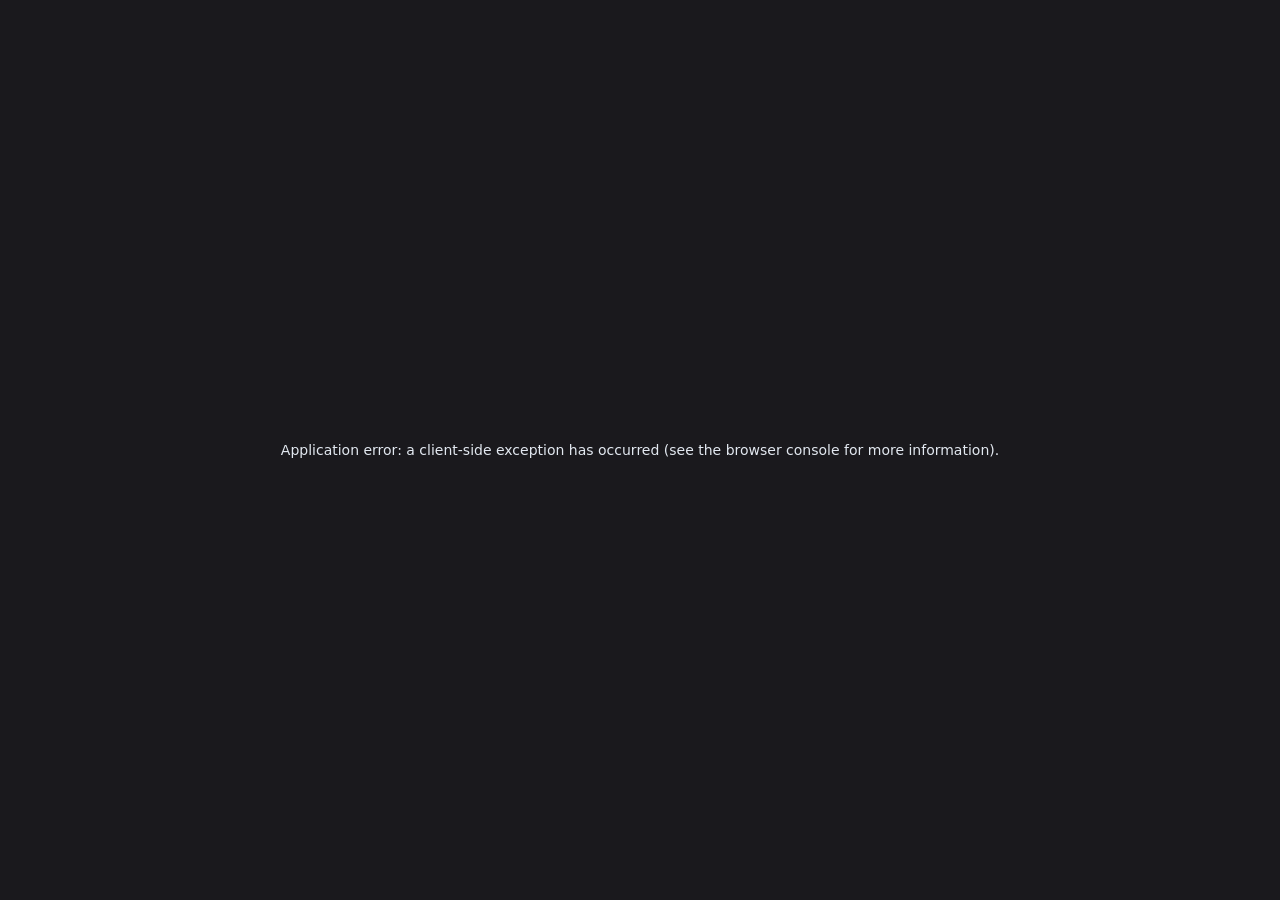
<file: index.html>
<!DOCTYPE html><html lang="en"><head><meta charSet="utf-8"/><meta name="viewport" content="width=device-width, initial-scale=1"/><link rel="preload" as="image" href="https://res.cloudinary.com/dvphhv2rg/image/upload/v1786279524/cash-book_vxku7f.png"/><link rel="preload" as="image" href="https://res.cloudinary.com/dvphhv2rg/image/upload/v1739002002/portfolio-media/e9ygcxdkrtunnt1lakxi.png"/><link rel="preload" as="image" href="https://res.cloudinary.com/dvphhv2rg/image/upload/v1767088388/Product_Review_cwmdxj.png"/><link rel="preload" as="image" href="https://res.cloudinary.com/dvphhv2rg/image/upload/v1761881621/Vue_3_Dashboard_Kit_suj3az.png"/><link rel="stylesheet" href="/_next/static/css/3afce55108327568.css" data-precedence="next"/><link rel="preload" as="script" fetchPriority="low" href="/_next/static/chunks/webpack-cca5264e5fbb43e5.js"/><script src="/_next/static/chunks/4bd1b696-d3c24e6e6ce413e6.js" async=""></script><script src="/_next/static/chunks/517-b20d99f8b03f4713.js" async=""></script><script src="/_next/static/chunks/main-app-730670efb87665b5.js" async=""></script><script src="/_next/static/chunks/app/layout-2d3ef6e073f55953.js" async=""></script><script src="/_next/static/chunks/c6a54c64-c11eb5536662c831.js" async=""></script><script src="/_next/static/chunks/584-76d55a60ef94f183.js" async=""></script><script src="/_next/static/chunks/260-5f1616a8c02c17ad.js" async=""></script><script src="/_next/static/chunks/app/page-8ba404581c484ce2.js" async=""></script><title>Aprizal Abyan | Portfolio</title><meta name="description" content="Explore my projects, skills, and professional experience in web development."/><meta name="author" content="Aprizal Abyan"/><meta name="keywords" content="Aprizal Abyan,Muhammad Aprizal Abyan,Portfolio,Web Developer,Frontend Developer"/><meta name="creator" content="Aprizal Abyan"/><meta name="publisher" content="Aprizal Abyan"/><link rel="canonical" href="https://aprizalabyan.github.io"/><meta name="google-site-verification" content="RTRz0-xaJt6OK6Rrb8OLOEPHAW-ijghDzXRJ0lzUVGY"/><meta property="og:title" content="Aprizal Abyan | Portfolio"/><meta property="og:description" content="Discover the work of Aprizal Abyan — Web Developer specializing in Vue/React and modern web technologies."/><meta property="og:url" content="https://aprizalabyan.github.io"/><meta property="og:site_name" content="Aprizal Abyan"/><meta property="og:locale" content="en_US"/><meta property="og:image" content="https://aprizalabyan.github.io/logo-icon.png"/><meta property="og:type" content="website"/><meta name="twitter:card" content="summary_large_image"/><meta name="twitter:creator" content="@aprzla_"/><meta name="twitter:title" content="Aprizal Abyan | Portfolio"/><meta name="twitter:description" content="Explore projects and experiences by Aprizal Abyan, Web Developer."/><meta name="twitter:image" content="https://aprizalabyan.github.io/logo-icon.png"/><link rel="icon" href="logo-icon.png"/><script src="/_next/static/chunks/polyfills-42372ed130431b0a.js" noModule=""></script></head><body class="__className_f367f3"><div class="hidden lg:block fixed inset-0 pointer-events-none transition duration-300 z-10" style="background:radial-gradient(600px at 0px 0px, rgba(89, 202, 238, 0.04), transparent 80%)"></div><div class="home-wrapper justify-items-center"><div class="lg:flex lg:gap-4 min-h-screen max-w-screen-xl mx-auto py-12 px-6 md:px-12 md:py-16 lg:py-0"><header class="left-section lg:flex lg:flex-col lg:justify-between lg:sticky lg:max-h-screen lg:top-0 lg:py-24 lg:w-1/2"><div><div><h1 class="text-3xl sm:text-5xl font-bold tracking-tight">Aprizal Abyan</h1><h2 class="text-base sm:text-xl font-medium mt-3">Frontend Engineer</h2><p class="text-sm sm:text-base text-secondary-text mt-4 w-3/5">Crafting beautiful and responsive web experiences.</p></div><div><nav class="nav-container hidden lg:block lg:mt-16 w-max"><ul><li><div class="group flex items-center py-3 cursor-pointer "><span class="nav-indicator bg-white h-px w-8 mr-4 group-hover:w-16 opacity-50 group-hover:opacity-100 transition-all"></span><span class="nav-text text-xs uppercase tracking-widest text-secondary-text group-hover:text-primary-text transition-all">About</span></div></li><li><div class="group flex items-center py-3 cursor-pointer "><span class="nav-indicator bg-white h-px w-8 mr-4 group-hover:w-16 opacity-50 group-hover:opacity-100 transition-all"></span><span class="nav-text text-xs uppercase tracking-widest text-secondary-text group-hover:text-primary-text transition-all">Experiences</span></div></li><li><div class="group flex items-center py-3 cursor-pointer "><span class="nav-indicator bg-white h-px w-8 mr-4 group-hover:w-16 opacity-50 group-hover:opacity-100 transition-all"></span><span class="nav-text text-xs uppercase tracking-widest text-secondary-text group-hover:text-primary-text transition-all">Projects</span></div></li></ul></nav></div></div><div><div class="h-96 -mx-6 mt-12 lg:mx-0 lg:mt-0"><div style="width:100%;height:100%;overflow:hidden"><canvas style="display:none"></canvas></div></div><div class="flex gap-5 mt-4"><a href="https://github.com/aprizalabyan" target="_blank" class="text-xl"><i class="pi pi-github"></i></a><a href="https://www.linkedin.com/in/muhammad-aprizal-abyan-598012268/" target="_blank" class="text-xl"><i class="pi pi-linkedin"></i></a><a href="https://www.instagram.com/aprzla_/" target="_blank" class="text-xl"><i class="pi pi-instagram"></i></a><a href="mailto:aprizalabyan@gmail.com" target="_blank" class="text-xl"><i class="pi pi-envelope"></i></a></div></div></header><main class="right-section flex flex-col pt-24 lg:w-1/2"><section id="about" class="flex flex-col gap-16 mb-16 sm:mb-28"><div class="text-sm sm:text-base text-secondary-text flex flex-col gap-4"><span class="lg:hidden">About</span><div>I am a Front-End Developer passionate about building intuitive, responsive, and high-performance web applications that deliver engaging user experiences. I enjoy turning ideas and designs into clean, functional interfaces while focusing on usability, performance, and maintainable code.<br/><br/>I mainly work with<!-- --> <span class="text-primary-text">Vue</span> and<!-- --> <span class="text-primary-text">React</span> to build modern web applications, working with APIs and creating responsive, data-driven interfaces. I enjoy exploring different tools and technologies to find practical solutions and continuously improve the way I build applications.<br/><br/>I am also exploring<!-- --> <span class="text-primary-text">Python</span> and<!-- --> <span class="text-primary-text">FastAPI</span> to broaden my development skills beyond the frontend. For me, building projects is not only about writing code, but also about continuously learning, experimenting, and finding better ways to solve problems.</div></div><div class="grid grid-cols-4"><div class="col-span-1 flex"><span class="text-sm sm:text-base text-secondary-text">Expertise</span></div><div class="col-span-3 flex flex-col gap-3 sm:w-3/4"><div class="flex flex-col gap-1"><span class="text-sm sm:text-base text-primary-text">Programming Language</span><div class="flex gap-2 flex-wrap my-1"><div class="flex items-center text-xs sm:text-sm text-secondary-text"><div class="bg-gradient-1 rounded-full px-3 py-1 p-chip p-component" aria-label="HTML, CSS" data-pc-name="chip" data-pc-section="root"><span class="p-chip-text text-xs text-accent-blue" data-pc-section="label">HTML, CSS</span></div></div><div class="flex items-center text-xs sm:text-sm text-secondary-text"><div class="bg-gradient-1 rounded-full px-3 py-1 p-chip p-component" aria-label="Javascript" data-pc-name="chip" data-pc-section="root"><span class="p-chip-text text-xs text-accent-blue" data-pc-section="label">Javascript</span></div></div><div class="flex items-center text-xs sm:text-sm text-secondary-text"><div class="bg-gradient-1 rounded-full px-3 py-1 p-chip p-component" aria-label="Typescript" data-pc-name="chip" data-pc-section="root"><span class="p-chip-text text-xs text-accent-blue" data-pc-section="label">Typescript</span></div></div><div class="flex items-center text-xs sm:text-sm text-secondary-text"><div class="bg-gradient-1 rounded-full px-3 py-1 p-chip p-component" aria-label="Python" data-pc-name="chip" data-pc-section="root"><span class="p-chip-text text-xs text-accent-blue" data-pc-section="label">Python</span></div></div></div></div><div class="flex flex-col gap-1"><span class="text-sm sm:text-base text-primary-text">Frontend</span><div class="flex gap-2 flex-wrap my-1"><div class="flex items-center text-xs sm:text-sm text-secondary-text"><div class="bg-gradient-1 rounded-full px-3 py-1 p-chip p-component" aria-label="Vue/Nuxt" data-pc-name="chip" data-pc-section="root"><span class="p-chip-text text-xs text-accent-blue" data-pc-section="label">Vue/Nuxt</span></div></div><div class="flex items-center text-xs sm:text-sm text-secondary-text"><div class="bg-gradient-1 rounded-full px-3 py-1 p-chip p-component" aria-label="React/Next" data-pc-name="chip" data-pc-section="root"><span class="p-chip-text text-xs text-accent-blue" data-pc-section="label">React/Next</span></div></div><div class="flex items-center text-xs sm:text-sm text-secondary-text"><div class="bg-gradient-1 rounded-full px-3 py-1 p-chip p-component" aria-label="Material UI" data-pc-name="chip" data-pc-section="root"><span class="p-chip-text text-xs text-accent-blue" data-pc-section="label">Material UI</span></div></div><div class="flex items-center text-xs sm:text-sm text-secondary-text"><div class="bg-gradient-1 rounded-full px-3 py-1 p-chip p-component" aria-label="Ant Design" data-pc-name="chip" data-pc-section="root"><span class="p-chip-text text-xs text-accent-blue" data-pc-section="label">Ant Design</span></div></div><div class="flex items-center text-xs sm:text-sm text-secondary-text"><div class="bg-gradient-1 rounded-full px-3 py-1 p-chip p-component" aria-label="Tailwind" data-pc-name="chip" data-pc-section="root"><span class="p-chip-text text-xs text-accent-blue" data-pc-section="label">Tailwind</span></div></div><div class="flex items-center text-xs sm:text-sm text-secondary-text"><div class="bg-gradient-1 rounded-full px-3 py-1 p-chip p-component" aria-label="Tanstack" data-pc-name="chip" data-pc-section="root"><span class="p-chip-text text-xs text-accent-blue" data-pc-section="label">Tanstack</span></div></div><div class="flex items-center text-xs sm:text-sm text-secondary-text"><div class="bg-gradient-1 rounded-full px-3 py-1 p-chip p-component" aria-label="Vuetify" data-pc-name="chip" data-pc-section="root"><span class="p-chip-text text-xs text-accent-blue" data-pc-section="label">Vuetify</span></div></div></div></div><div class="flex flex-col gap-1"><span class="text-sm sm:text-base text-primary-text">Backend</span><div class="flex gap-2 flex-wrap my-1"><div class="flex items-center text-xs sm:text-sm text-secondary-text"><div class="bg-gradient-1 rounded-full px-3 py-1 p-chip p-component" aria-label="Express" data-pc-name="chip" data-pc-section="root"><span class="p-chip-text text-xs text-accent-blue" data-pc-section="label">Express</span></div></div><div class="flex items-center text-xs sm:text-sm text-secondary-text"><div class="bg-gradient-1 rounded-full px-3 py-1 p-chip p-component" aria-label="FastAPI" data-pc-name="chip" data-pc-section="root"><span class="p-chip-text text-xs text-accent-blue" data-pc-section="label">FastAPI</span></div></div><div class="flex items-center text-xs sm:text-sm text-secondary-text"><div class="bg-gradient-1 rounded-full px-3 py-1 p-chip p-component" aria-label="MongoDB" data-pc-name="chip" data-pc-section="root"><span class="p-chip-text text-xs text-accent-blue" data-pc-section="label">MongoDB</span></div></div><div class="flex items-center text-xs sm:text-sm text-secondary-text"><div class="bg-gradient-1 rounded-full px-3 py-1 p-chip p-component" aria-label="Postgresql" data-pc-name="chip" data-pc-section="root"><span class="p-chip-text text-xs text-accent-blue" data-pc-section="label">Postgresql</span></div></div><div class="flex items-center text-xs sm:text-sm text-secondary-text"><div class="bg-gradient-1 rounded-full px-3 py-1 p-chip p-component" aria-label="Docker" data-pc-name="chip" data-pc-section="root"><span class="p-chip-text text-xs text-accent-blue" data-pc-section="label">Docker</span></div></div></div></div><div class="flex flex-col gap-1"><span class="text-sm sm:text-base text-primary-text">Others</span><div class="flex gap-2 flex-wrap my-1"><div class="flex items-center text-xs sm:text-sm text-secondary-text"><div class="bg-gradient-1 rounded-full px-3 py-1 p-chip p-component" aria-label="Spline 3D" data-pc-name="chip" data-pc-section="root"><span class="p-chip-text text-xs text-accent-blue" data-pc-section="label">Spline 3D</span></div></div><div class="flex items-center text-xs sm:text-sm text-secondary-text"><div class="bg-gradient-1 rounded-full px-3 py-1 p-chip p-component" aria-label="MapboxGL" data-pc-name="chip" data-pc-section="root"><span class="p-chip-text text-xs text-accent-blue" data-pc-section="label">MapboxGL</span></div></div><div class="flex items-center text-xs sm:text-sm text-secondary-text"><div class="bg-gradient-1 rounded-full px-3 py-1 p-chip p-component" aria-label="Echart" data-pc-name="chip" data-pc-section="root"><span class="p-chip-text text-xs text-accent-blue" data-pc-section="label">Echart</span></div></div><div class="flex items-center text-xs sm:text-sm text-secondary-text"><div class="bg-gradient-1 rounded-full px-3 py-1 p-chip p-component" aria-label="Recharts" data-pc-name="chip" data-pc-section="root"><span class="p-chip-text text-xs text-accent-blue" data-pc-section="label">Recharts</span></div></div></div></div></div></div></section><section id="experiences" class="flex flex-col gap-8 lg:gap-10 mb-16 sm:mb-28"><span class="text-sm sm:text-base text-secondary-text">Experiences</span><div class="grid grid-cols-4"><div class="col-span-1 flex"><span class="text-xs mt-0.5 sm:mt-0 sm:text-base text-secondary-text">2026 - Present</span></div><div class="col-span-3 flex flex-col gap-3"><span class="text-sm sm:text-base text-primary-text">Front End Developer<!-- --> · <!-- -->NTI</span><span class="text-xs sm:text-sm text-secondary-text">Develop and maintain modern web applications using React and TypeScript, focusing on responsive interfaces, reusable components, and efficient data management. Collaborate with Backend teams to integrate APIs and build reliable data-driven features, including dashboards, data visualization, form validation, and secure authentication with Azure MSAL.</span><div class="flex flex-wrap gap-2"><div class="bg-gradient-1 rounded-full px-3 py-1 p-chip p-component" aria-label="HTML &amp; CSS" data-pc-name="chip" data-pc-section="root"><span class="p-chip-text text-xs text-accent-blue" data-pc-section="label">HTML &amp; CSS</span></div><div class="bg-gradient-1 rounded-full px-3 py-1 p-chip p-component" aria-label="Typescript" data-pc-name="chip" data-pc-section="root"><span class="p-chip-text text-xs text-accent-blue" data-pc-section="label">Typescript</span></div><div class="bg-gradient-1 rounded-full px-3 py-1 p-chip p-component" aria-label="React" data-pc-name="chip" data-pc-section="root"><span class="p-chip-text text-xs text-accent-blue" data-pc-section="label">React</span></div><div class="bg-gradient-1 rounded-full px-3 py-1 p-chip p-component" aria-label="Tanstack Query" data-pc-name="chip" data-pc-section="root"><span class="p-chip-text text-xs text-accent-blue" data-pc-section="label">Tanstack Query</span></div><div class="bg-gradient-1 rounded-full px-3 py-1 p-chip p-component" aria-label="Tailwind CSS" data-pc-name="chip" data-pc-section="root"><span class="p-chip-text text-xs text-accent-blue" data-pc-section="label">Tailwind CSS</span></div><div class="bg-gradient-1 rounded-full px-3 py-1 p-chip p-component" aria-label="Recharts" data-pc-name="chip" data-pc-section="root"><span class="p-chip-text text-xs text-accent-blue" data-pc-section="label">Recharts</span></div><div class="bg-gradient-1 rounded-full px-3 py-1 p-chip p-component" aria-label="Zod" data-pc-name="chip" data-pc-section="root"><span class="p-chip-text text-xs text-accent-blue" data-pc-section="label">Zod</span></div><div class="bg-gradient-1 rounded-full px-3 py-1 p-chip p-component" aria-label="Azure MSAL" data-pc-name="chip" data-pc-section="root"><span class="p-chip-text text-xs text-accent-blue" data-pc-section="label">Azure MSAL</span></div></div></div></div><div class="grid grid-cols-4"><div class="col-span-1 flex"><span class="text-xs mt-0.5 sm:mt-0 sm:text-base text-secondary-text">2023 - 2026</span></div><div class="col-span-3 flex flex-col gap-3"><span class="text-sm sm:text-base text-primary-text">Front End Developer<!-- --> · <!-- -->eBdesk Teknologi</span><span class="text-xs sm:text-sm text-secondary-text">Developed and maintained web applications using Vue.js and Nuxt, building responsive and interactive interfaces tailored to different user needs. Worked closely with Backend teams to integrate APIs and transform data into intuitive user experiences, including map-based features and data visualizations using Mapbox GL JS and ECharts.</span><div class="flex flex-wrap gap-2"><div class="bg-gradient-1 rounded-full px-3 py-1 p-chip p-component" aria-label="HTML &amp; CSS" data-pc-name="chip" data-pc-section="root"><span class="p-chip-text text-xs text-accent-blue" data-pc-section="label">HTML &amp; CSS</span></div><div class="bg-gradient-1 rounded-full px-3 py-1 p-chip p-component" aria-label="Javascript" data-pc-name="chip" data-pc-section="root"><span class="p-chip-text text-xs text-accent-blue" data-pc-section="label">Javascript</span></div><div class="bg-gradient-1 rounded-full px-3 py-1 p-chip p-component" aria-label="Typescript" data-pc-name="chip" data-pc-section="root"><span class="p-chip-text text-xs text-accent-blue" data-pc-section="label">Typescript</span></div><div class="bg-gradient-1 rounded-full px-3 py-1 p-chip p-component" aria-label="Vue" data-pc-name="chip" data-pc-section="root"><span class="p-chip-text text-xs text-accent-blue" data-pc-section="label">Vue</span></div><div class="bg-gradient-1 rounded-full px-3 py-1 p-chip p-component" aria-label="Nuxt" data-pc-name="chip" data-pc-section="root"><span class="p-chip-text text-xs text-accent-blue" data-pc-section="label">Nuxt</span></div><div class="bg-gradient-1 rounded-full px-3 py-1 p-chip p-component" aria-label="Vuetify" data-pc-name="chip" data-pc-section="root"><span class="p-chip-text text-xs text-accent-blue" data-pc-section="label">Vuetify</span></div><div class="bg-gradient-1 rounded-full px-3 py-1 p-chip p-component" aria-label="MapboxGL JS" data-pc-name="chip" data-pc-section="root"><span class="p-chip-text text-xs text-accent-blue" data-pc-section="label">MapboxGL JS</span></div><div class="bg-gradient-1 rounded-full px-3 py-1 p-chip p-component" aria-label="Echart" data-pc-name="chip" data-pc-section="root"><span class="p-chip-text text-xs text-accent-blue" data-pc-section="label">Echart</span></div></div></div></div><div class="grid grid-cols-4"><div class="col-span-1 flex"><span class="text-xs mt-0.5 sm:mt-0 sm:text-base text-secondary-text">2021 - 2023</span></div><div class="col-span-3 flex flex-col gap-3"><span class="text-sm sm:text-base text-primary-text">Content Creator<!-- --> · <!-- -->Zuna Group Indonesia</span><span class="text-xs sm:text-sm text-secondary-text">Created visual concepts and multimedia content for jewelry products, from planning and photography to video production and post-production. Focused on presenting products through engaging visuals that aligned with the brand&#x27;s style and marketing needs.</span><div class="flex flex-wrap gap-2"><div class="bg-gradient-1 rounded-full px-3 py-1 p-chip p-component" aria-label="Adobe Photoshop" data-pc-name="chip" data-pc-section="root"><span class="p-chip-text text-xs text-accent-blue" data-pc-section="label">Adobe Photoshop</span></div><div class="bg-gradient-1 rounded-full px-3 py-1 p-chip p-component" aria-label="Adobe Premiere" data-pc-name="chip" data-pc-section="root"><span class="p-chip-text text-xs text-accent-blue" data-pc-section="label">Adobe Premiere</span></div></div></div></div><div class="grid grid-cols-4"><div class="col-span-1 flex"><span class="text-xs mt-0.5 sm:mt-0 sm:text-base text-secondary-text">2019</span></div><div class="col-span-3 flex flex-col gap-3"><span class="text-sm sm:text-base text-primary-text">IT Helpdesk<!-- --> · <!-- -->Kejaksaan Tinggi Yogyakarta</span><span class="text-xs sm:text-sm text-secondary-text">Provided technical support for hardware and software issues, helping end users troubleshoot and resolve day-to-day technical problems. Assisted the internal IT team in maintaining the organization&#x27;s internal website and supporting IT operations during an internship program.</span><div class="flex flex-wrap gap-2"><div class="bg-gradient-1 rounded-full px-3 py-1 p-chip p-component" aria-label="IT Support" data-pc-name="chip" data-pc-section="root"><span class="p-chip-text text-xs text-accent-blue" data-pc-section="label">IT Support</span></div><div class="bg-gradient-1 rounded-full px-3 py-1 p-chip p-component" aria-label="Internship" data-pc-name="chip" data-pc-section="root"><span class="p-chip-text text-xs text-accent-blue" data-pc-section="label">Internship</span></div></div></div></div><a href="/resume.pdf" target="_blank" class="flex items-end text-sm sm:text-base cursor-pointer text-primary-text hover:text-accent-blue w-fit group"><span>View Full Resume<i class="pi pi-arrow-up-right ml-1 mb-0.5 text-xs transition-transform group-hover:translate-x-1 group-hover:-translate-y-1"></i></span></a></section><section id="projects" class="flex flex-col gap-6 mb-16 sm:mb-28"><span class="text-sm sm:text-base text-secondary-text">Projects</span><div class="flex flex-col gap-12 sm:gap-4"><div class="grid sm:grid-cols-4 gap-4 sm:gap-0 sm:p-4 lg:hover:bg-hover rounded-md transition-all"><div class="sm:col-span-3 flex flex-col gap-3 sm:order-2"><span class="text-sm sm:text-base text-primary-text">Cash Book</span><span class="text-xs sm:text-sm text-secondary-text">Personal finance dashboard for tracking income, expenses, transactions, and financial goals. Built with Next.js and Material UI, with a FastAPI backend and Google Sheets for data storage.</span><div class="flex flex-wrap gap-2"><div class="bg-gradient-1 rounded-full px-3 py-1 p-chip p-component" aria-label="Next.js" data-pc-name="chip" data-pc-section="root"><span class="p-chip-text text-xs text-accent-blue" data-pc-section="label">Next.js</span></div><div class="bg-gradient-1 rounded-full px-3 py-1 p-chip p-component" aria-label="Material UI" data-pc-name="chip" data-pc-section="root"><span class="p-chip-text text-xs text-accent-blue" data-pc-section="label">Material UI</span></div><div class="bg-gradient-1 rounded-full px-3 py-1 p-chip p-component" aria-label="ECharts" data-pc-name="chip" data-pc-section="root"><span class="p-chip-text text-xs text-accent-blue" data-pc-section="label">ECharts</span></div><div class="bg-gradient-1 rounded-full px-3 py-1 p-chip p-component" aria-label="Python" data-pc-name="chip" data-pc-section="root"><span class="p-chip-text text-xs text-accent-blue" data-pc-section="label">Python</span></div><div class="bg-gradient-1 rounded-full px-3 py-1 p-chip p-component" aria-label="FastAPI" data-pc-name="chip" data-pc-section="root"><span class="p-chip-text text-xs text-accent-blue" data-pc-section="label">FastAPI</span></div><div class="bg-gradient-1 rounded-full px-3 py-1 p-chip p-component" aria-label="Google Sheets" data-pc-name="chip" data-pc-section="root"><span class="p-chip-text text-xs text-accent-blue" data-pc-section="label">Google Sheets</span></div></div></div><div class="sm:col-span-1 flex pr-4 sm:order-1"><img src="https://res.cloudinary.com/dvphhv2rg/image/upload/v1786279524/cash-book_vxku7f.png" alt="img" class="w-[160px] sm:w-full h-[100px] object-cover rounded-md"/></div></div><div class="grid sm:grid-cols-4 gap-4 sm:gap-0 sm:p-4 lg:hover:bg-hover rounded-md transition-all"><div class="sm:col-span-3 flex flex-col gap-3 sm:order-2"><a href="https://v2-aprizalabyan.vercel.app/" target="_blank" class="text-sm sm:text-base text-primary-text hover:text-accent-blue cursor-pointer w-fit group">Personal Website V2<i class="pi pi-arrow-up-right text-xs ml-1 mb-0.5 transition-transform group-hover:translate-x-1 group-hover:-translate-y-1"></i></a><span class="text-xs sm:text-sm text-secondary-text">My personal website, build with Next and interactive 3D using Spline.</span><div class="flex flex-wrap gap-2"><div class="bg-gradient-1 rounded-full px-3 py-1 p-chip p-component" aria-label="Next" data-pc-name="chip" data-pc-section="root"><span class="p-chip-text text-xs text-accent-blue" data-pc-section="label">Next</span></div><div class="bg-gradient-1 rounded-full px-3 py-1 p-chip p-component" aria-label="Spline" data-pc-name="chip" data-pc-section="root"><span class="p-chip-text text-xs text-accent-blue" data-pc-section="label">Spline</span></div><div class="bg-gradient-1 rounded-full px-3 py-1 p-chip p-component" aria-label="Typescript" data-pc-name="chip" data-pc-section="root"><span class="p-chip-text text-xs text-accent-blue" data-pc-section="label">Typescript</span></div><div class="bg-gradient-1 rounded-full px-3 py-1 p-chip p-component" aria-label="Tailwind CSS" data-pc-name="chip" data-pc-section="root"><span class="p-chip-text text-xs text-accent-blue" data-pc-section="label">Tailwind CSS</span></div><div class="bg-gradient-1 rounded-full px-3 py-1 p-chip p-component" aria-label="Vercel" data-pc-name="chip" data-pc-section="root"><span class="p-chip-text text-xs text-accent-blue" data-pc-section="label">Vercel</span></div></div></div><div class="sm:col-span-1 flex pr-4 sm:order-1"><img src="https://res.cloudinary.com/dvphhv2rg/image/upload/v1739002002/portfolio-media/e9ygcxdkrtunnt1lakxi.png" alt="img" class="w-[160px] sm:w-full h-[100px] object-cover rounded-md"/></div></div><div class="grid sm:grid-cols-4 gap-4 sm:gap-0 sm:p-4 lg:hover:bg-hover rounded-md transition-all"><div class="sm:col-span-3 flex flex-col gap-3 sm:order-2"><a href="https://product-review-web.vercel.app/" target="_blank" class="text-sm sm:text-base text-primary-text hover:text-accent-blue cursor-pointer w-fit group">Product Review App<i class="pi pi-arrow-up-right text-xs ml-1 mb-0.5 transition-transform group-hover:translate-x-1 group-hover:-translate-y-1"></i></a><span class="text-xs sm:text-sm text-secondary-text">REST API for product reviews, built with FastAPI, MongoDB, and JWT authentication. Users can login and manage products with review functionality.</span><div class="flex flex-wrap gap-2"><div class="bg-gradient-1 rounded-full px-3 py-1 p-chip p-component" aria-label="React" data-pc-name="chip" data-pc-section="root"><span class="p-chip-text text-xs text-accent-blue" data-pc-section="label">React</span></div><div class="bg-gradient-1 rounded-full px-3 py-1 p-chip p-component" aria-label="FastAPI" data-pc-name="chip" data-pc-section="root"><span class="p-chip-text text-xs text-accent-blue" data-pc-section="label">FastAPI</span></div><div class="bg-gradient-1 rounded-full px-3 py-1 p-chip p-component" aria-label="MongoDB" data-pc-name="chip" data-pc-section="root"><span class="p-chip-text text-xs text-accent-blue" data-pc-section="label">MongoDB</span></div><div class="bg-gradient-1 rounded-full px-3 py-1 p-chip p-component" aria-label="Python" data-pc-name="chip" data-pc-section="root"><span class="p-chip-text text-xs text-accent-blue" data-pc-section="label">Python</span></div><div class="bg-gradient-1 rounded-full px-3 py-1 p-chip p-component" aria-label="Javascript" data-pc-name="chip" data-pc-section="root"><span class="p-chip-text text-xs text-accent-blue" data-pc-section="label">Javascript</span></div></div></div><div class="sm:col-span-1 flex pr-4 sm:order-1"><img src="https://res.cloudinary.com/dvphhv2rg/image/upload/v1767088388/Product_Review_cwmdxj.png" alt="img" class="w-[160px] sm:w-full h-[100px] object-cover rounded-md"/></div></div><div class="grid sm:grid-cols-4 gap-4 sm:gap-0 sm:p-4 lg:hover:bg-hover rounded-md transition-all"><div class="sm:col-span-3 flex flex-col gap-3 sm:order-2"><a href="https://dashboard-starter-kit-vue-3.vercel.app/" target="_blank" class="text-sm sm:text-base text-primary-text hover:text-accent-blue cursor-pointer w-fit group">Dashboard Starter Kit - Vue 3<i class="pi pi-arrow-up-right text-xs ml-1 mb-0.5 transition-transform group-hover:translate-x-1 group-hover:-translate-y-1"></i></a><span class="text-xs sm:text-sm text-secondary-text">A starter / base project for building modern dashboards using Vue 3 + TypeScript + Vuetify 3.</span><div class="flex flex-wrap gap-2"><div class="bg-gradient-1 rounded-full px-3 py-1 p-chip p-component" aria-label="Vue" data-pc-name="chip" data-pc-section="root"><span class="p-chip-text text-xs text-accent-blue" data-pc-section="label">Vue</span></div><div class="bg-gradient-1 rounded-full px-3 py-1 p-chip p-component" aria-label="Typescript" data-pc-name="chip" data-pc-section="root"><span class="p-chip-text text-xs text-accent-blue" data-pc-section="label">Typescript</span></div><div class="bg-gradient-1 rounded-full px-3 py-1 p-chip p-component" aria-label="Vuetify" data-pc-name="chip" data-pc-section="root"><span class="p-chip-text text-xs text-accent-blue" data-pc-section="label">Vuetify</span></div><div class="bg-gradient-1 rounded-full px-3 py-1 p-chip p-component" aria-label="Echart" data-pc-name="chip" data-pc-section="root"><span class="p-chip-text text-xs text-accent-blue" data-pc-section="label">Echart</span></div><div class="bg-gradient-1 rounded-full px-3 py-1 p-chip p-component" aria-label="MapboxGL JS" data-pc-name="chip" data-pc-section="root"><span class="p-chip-text text-xs text-accent-blue" data-pc-section="label">MapboxGL JS</span></div><div class="bg-gradient-1 rounded-full px-3 py-1 p-chip p-component" aria-label="Pinia" data-pc-name="chip" data-pc-section="root"><span class="p-chip-text text-xs text-accent-blue" data-pc-section="label">Pinia</span></div></div></div><div class="sm:col-span-1 flex pr-4 sm:order-1"><img src="https://res.cloudinary.com/dvphhv2rg/image/upload/v1761881621/Vue_3_Dashboard_Kit_suj3az.png" alt="img" class="w-[160px] sm:w-full h-[100px] object-cover rounded-md"/></div></div></div><div class="flex items-center gap-2 text-sm sm:text-base cursor-pointer text-primary-text w-fit group transition"><span class="border-b border-transparent hover:border-accent-blue">View All Project</span><i class="text-xs pi pi-arrow-right group-hover:translate-x-1 transition-transform"></i></div></section><section id="footer" class="footer flex flex-col gap-8 mb-16 sm:mb-24 sm:w-3/4"><span>Interactive 3D designed with<!-- --> <a href="https://spline.design">Spline</a>. Built with<!-- --> <a href="https://nextjs.org">Next.js</a> and<!-- --> <a href="https://tailwindcss.com">Tailwind CSS</a>, UI component with <a href="https://primereact.org">PrimeReact</a>, and deployed with <a href="https://pages.github.com">Github Pages</a>. All text uses <a href="https://rsms.me/inter/">Inter</a> fontface.</span></section></main></div></div><script src="/_next/static/chunks/webpack-cca5264e5fbb43e5.js" async=""></script><script>(self.__next_f=self.__next_f||[]).push([0])</script><script>self.__next_f.push([1,"1:\"$Sreact.fragment\"\n2:I[9359,[\"177\",\"static/chunks/app/layout-2d3ef6e073f55953.js\"],\"default\"]\n3:I[5244,[],\"\"]\n4:I[3866,[],\"\"]\n5:I[7033,[],\"ClientPageRoot\"]\n6:I[5229,[\"631\",\"static/chunks/c6a54c64-c11eb5536662c831.js\",\"584\",\"static/chunks/584-76d55a60ef94f183.js\",\"260\",\"static/chunks/260-5f1616a8c02c17ad.js\",\"974\",\"static/chunks/app/page-8ba404581c484ce2.js\"],\"default\"]\n9:I[6213,[],\"OutletBoundary\"]\nb:I[6213,[],\"MetadataBoundary\"]\nd:I[6213,[],\"ViewportBoundary\"]\nf:I[4835,[],\"\"]\n:HL[\"/_next/static/css/3afce55108327568.css\",\"style\"]\n"])</script><script>self.__next_f.push([1,"0:{\"P\":null,\"b\":\"BBdglP3ozBP8ZT9pJUOAA\",\"p\":\"\",\"c\":[\"\",\"\"],\"i\":false,\"f\":[[[\"\",{\"children\":[\"__PAGE__\",{}]},\"$undefined\",\"$undefined\",true],[\"\",[\"$\",\"$1\",\"c\",{\"children\":[[[\"$\",\"link\",\"0\",{\"rel\":\"stylesheet\",\"href\":\"/_next/static/css/3afce55108327568.css\",\"precedence\":\"next\",\"crossOrigin\":\"$undefined\",\"nonce\":\"$undefined\"}]],[\"$\",\"html\",null,{\"lang\":\"en\",\"children\":[\"$\",\"body\",null,{\"className\":\"__className_f367f3\",\"children\":[[\"$\",\"$L2\",null,{}],[\"$\",\"$L3\",null,{\"parallelRouterKey\":\"children\",\"segmentPath\":[\"children\"],\"error\":\"$undefined\",\"errorStyles\":\"$undefined\",\"errorScripts\":\"$undefined\",\"template\":[\"$\",\"$L4\",null,{}],\"templateStyles\":\"$undefined\",\"templateScripts\":\"$undefined\",\"notFound\":[[],[[\"$\",\"title\",null,{\"children\":\"404: This page could not be found.\"}],[\"$\",\"div\",null,{\"style\":{\"fontFamily\":\"system-ui,\\\"Segoe UI\\\",Roboto,Helvetica,Arial,sans-serif,\\\"Apple Color Emoji\\\",\\\"Segoe UI Emoji\\\"\",\"height\":\"100vh\",\"textAlign\":\"center\",\"display\":\"flex\",\"flexDirection\":\"column\",\"alignItems\":\"center\",\"justifyContent\":\"center\"},\"children\":[\"$\",\"div\",null,{\"children\":[[\"$\",\"style\",null,{\"dangerouslySetInnerHTML\":{\"__html\":\"body{color:#000;background:#fff;margin:0}.next-error-h1{border-right:1px solid rgba(0,0,0,.3)}@media (prefers-color-scheme:dark){body{color:#fff;background:#000}.next-error-h1{border-right:1px solid rgba(255,255,255,.3)}}\"}}],[\"$\",\"h1\",null,{\"className\":\"next-error-h1\",\"style\":{\"display\":\"inline-block\",\"margin\":\"0 20px 0 0\",\"padding\":\"0 23px 0 0\",\"fontSize\":24,\"fontWeight\":500,\"verticalAlign\":\"top\",\"lineHeight\":\"49px\"},\"children\":404}],[\"$\",\"div\",null,{\"style\":{\"display\":\"inline-block\"},\"children\":[\"$\",\"h2\",null,{\"style\":{\"fontSize\":14,\"fontWeight\":400,\"lineHeight\":\"49px\",\"margin\":0},\"children\":\"This page could not be found.\"}]}]]}]}]]],\"forbidden\":\"$undefined\",\"unauthorized\":\"$undefined\"}]]}]}]]}],{\"children\":[\"__PAGE__\",[\"$\",\"$1\",\"c\",{\"children\":[[\"$\",\"$L5\",null,{\"Component\":\"$6\",\"searchParams\":{},\"params\":{},\"promises\":[\"$@7\",\"$@8\"]}],null,[\"$\",\"$L9\",null,{\"children\":\"$La\"}]]}],{},null,false]},null,false],[\"$\",\"$1\",\"h\",{\"children\":[null,[\"$\",\"$1\",\"EXjGPlypjHLbo6G3IpSbR\",{\"children\":[[\"$\",\"$Lb\",null,{\"children\":\"$Lc\"}],[\"$\",\"$Ld\",null,{\"children\":\"$Le\"}],null]}]]}],false]],\"m\":\"$undefined\",\"G\":[\"$f\",\"$undefined\"],\"s\":false,\"S\":true}\n"])</script><script>self.__next_f.push([1,"7:{}\n8:{}\n"])</script><script>self.__next_f.push([1,"e:[[\"$\",\"meta\",\"0\",{\"name\":\"viewport\",\"content\":\"width=device-width, initial-scale=1\"}]]\nc:[[\"$\",\"meta\",\"0\",{\"charSet\":\"utf-8\"}],[\"$\",\"title\",\"1\",{\"children\":\"Aprizal Abyan | Portfolio\"}],[\"$\",\"meta\",\"2\",{\"name\":\"description\",\"content\":\"Explore my projects, skills, and professional experience in web development.\"}],[\"$\",\"meta\",\"3\",{\"name\":\"author\",\"content\":\"Aprizal Abyan\"}],[\"$\",\"meta\",\"4\",{\"name\":\"keywords\",\"content\":\"Aprizal Abyan,Muhammad Aprizal Abyan,Portfolio,Web Developer,Frontend Developer\"}],[\"$\",\"meta\",\"5\",{\"name\":\"creator\",\"content\":\"Aprizal Abyan\"}],[\"$\",\"meta\",\"6\",{\"name\":\"publisher\",\"content\":\"Aprizal Abyan\"}],[\"$\",\"link\",\"7\",{\"rel\":\"canonical\",\"href\":\"https://aprizalabyan.github.io\"}],[\"$\",\"meta\",\"8\",{\"name\":\"google-site-verification\",\"content\":\"RTRz0-xaJt6OK6Rrb8OLOEPHAW-ijghDzXRJ0lzUVGY\"}],[\"$\",\"meta\",\"9\",{\"property\":\"og:title\",\"content\":\"Aprizal Abyan | Portfolio\"}],[\"$\",\"meta\",\"10\",{\"property\":\"og:description\",\"content\":\"Discover the work of Aprizal Abyan — Web Developer specializing in Vue/React and modern web technologies.\"}],[\"$\",\"meta\",\"11\",{\"property\":\"og:url\",\"content\":\"https://aprizalabyan.github.io\"}],[\"$\",\"meta\",\"12\",{\"property\":\"og:site_name\",\"content\":\"Aprizal Abyan\"}],[\"$\",\"meta\",\"13\",{\"property\":\"og:locale\",\"content\":\"en_US\"}],[\"$\",\"meta\",\"14\",{\"property\":\"og:image\",\"content\":\"https://aprizalabyan.github.io/logo-icon.png\"}],[\"$\",\"meta\",\"15\",{\"property\":\"og:type\",\"content\":\"website\"}],[\"$\",\"meta\",\"16\",{\"name\":\"twitter:card\",\"content\":\"summary_large_image\"}],[\"$\",\"meta\",\"17\",{\"name\":\"twitter:creator\",\"content\":\"@aprzla_\"}],[\"$\",\"meta\",\"18\",{\"name\":\"twitter:title\",\"content\":\"Aprizal Abyan | Portfolio\"}],[\"$\",\"meta\",\"19\",{\"name\":\"twitter:description\",\"content\":\"Explore projects and experiences by Aprizal Abyan, Web Developer.\"}],[\"$\",\"meta\",\"20\",{\"name\":\"twitter:image\",\"content\":\"https://aprizalabyan.github.io/logo-icon.png\"}],[\"$\",\"link\",\"21\",{\"rel\":\"icon\",\"href\":\"logo-icon.png\"}]]\n"])</script><script>self.__next_f.push([1,"a:null\n"])</script></body></html>
</file>
<file: _next/static/css/3afce55108327568.css>
@font-face{font-family:Inter;font-style:normal;font-weight:100 900;font-display:swap;src:url(/_next/static/media/ba9851c3c22cd980-s.woff2) format("woff2");unicode-range:u+0460-052f,u+1c80-1c8a,u+20b4,u+2de0-2dff,u+a640-a69f,u+fe2e-fe2f}@font-face{font-family:Inter;font-style:normal;font-weight:100 900;font-display:swap;src:url(/_next/static/media/21350d82a1f187e9-s.woff2) format("woff2");unicode-range:u+0301,u+0400-045f,u+0490-0491,u+04b0-04b1,u+2116}@font-face{font-family:Inter;font-style:normal;font-weight:100 900;font-display:swap;src:url(/_next/static/media/c5fe6dc8356a8c31-s.woff2) format("woff2");unicode-range:u+1f??}@font-face{font-family:Inter;font-style:normal;font-weight:100 900;font-display:swap;src:url(/_next/static/media/19cfc7226ec3afaa-s.woff2) format("woff2");unicode-range:u+0370-0377,u+037a-037f,u+0384-038a,u+038c,u+038e-03a1,u+03a3-03ff}@font-face{font-family:Inter;font-style:normal;font-weight:100 900;font-display:swap;src:url(/_next/static/media/df0a9ae256c0569c-s.woff2) format("woff2");unicode-range:u+0102-0103,u+0110-0111,u+0128-0129,u+0168-0169,u+01a0-01a1,u+01af-01b0,u+0300-0301,u+0303-0304,u+0308-0309,u+0323,u+0329,u+1ea0-1ef9,u+20ab}@font-face{font-family:Inter;font-style:normal;font-weight:100 900;font-display:swap;src:url(/_next/static/media/8e9860b6e62d6359-s.woff2) format("woff2");unicode-range:u+0100-02ba,u+02bd-02c5,u+02c7-02cc,u+02ce-02d7,u+02dd-02ff,u+0304,u+0308,u+0329,u+1d00-1dbf,u+1e00-1e9f,u+1ef2-1eff,u+2020,u+20a0-20ab,u+20ad-20c0,u+2113,u+2c60-2c7f,u+a720-a7ff}@font-face{font-family:Inter;font-style:normal;font-weight:100 900;font-display:swap;src:url(/_next/static/media/e4af272ccee01ff0-s.p.woff2) format("woff2");unicode-range:u+00??,u+0131,u+0152-0153,u+02bb-02bc,u+02c6,u+02da,u+02dc,u+0304,u+0308,u+0329,u+2000-206f,u+20ac,u+2122,u+2191,u+2193,u+2212,u+2215,u+feff,u+fffd}@font-face{font-family:Inter Fallback;src:local("Arial");ascent-override:90.44%;descent-override:22.52%;line-gap-override:0.00%;size-adjust:107.12%}.__className_f367f3{font-family:Inter,Inter Fallback;font-style:normal}@font-face{font-family:primeicons;font-display:block;src:url(/_next/static/media/primeicons.8ca441e1.eot);src:url(/_next/static/media/primeicons.8ca441e1.eot?#iefix) format("embedded-opentype"),url(/_next/static/media/primeicons.e1a53edb.woff2) format("woff2"),url(/_next/static/media/primeicons.7f772274.woff) format("woff"),url(/_next/static/media/primeicons.310a7310.ttf) format("truetype"),url(/_next/static/media/primeicons.19e14e48.svg?#primeicons) format("svg");font-weight:400;font-style:normal}.pi{font-family:primeicons;speak:none;font-style:normal;font-weight:400;font-variant:normal;text-transform:none;line-height:1;display:inline-block;-webkit-font-smoothing:antialiased;-moz-osx-font-smoothing:grayscale}.pi:before{--webkit-backface-visibility:hidden;backface-visibility:hidden}.pi-fw{width:1.28571429em;text-align:center}.pi-spin{-webkit-animation:fa-spin 2s linear infinite;animation:fa-spin 2s linear infinite}@media (prefers-reduced-motion:reduce){.pi-spin{-webkit-animation-delay:-1ms;animation-delay:-1ms;-webkit-animation-duration:1ms;animation-duration:1ms;-webkit-animation-iteration-count:1;animation-iteration-count:1;-webkit-transition-delay:0s;transition-delay:0s;-webkit-transition-duration:0s;transition-duration:0s}}@-webkit-keyframes fa-spin{0%{-webkit-transform:rotate(0deg);transform:rotate(0deg)}to{-webkit-transform:rotate(359deg);transform:rotate(359deg)}}@keyframes fa-spin{0%{-webkit-transform:rotate(0deg);transform:rotate(0deg)}to{-webkit-transform:rotate(359deg);transform:rotate(359deg)}}.pi-folder-plus:before{content:"\ea05"}.pi-receipt:before{content:"\ea06"}.pi-asterisk:before{content:"\ea07"}.pi-face-smile:before{content:"\ea08"}.pi-pinterest:before{content:"\ea09"}.pi-expand:before{content:"\ea0a"}.pi-pen-to-square:before{content:"\ea0b"}.pi-wave-pulse:before{content:"\ea0c"}.pi-turkish-lira:before{content:"\ea0d"}.pi-spinner-dotted:before{content:"\ea0e"}.pi-crown:before{content:"\ea0f"}.pi-pause-circle:before{content:"\ea10"}.pi-warehouse:before{content:"\ea11"}.pi-objects-column:before{content:"\ea12"}.pi-clipboard:before{content:"\ea13"}.pi-play-circle:before{content:"\ea14"}.pi-venus:before{content:"\ea15"}.pi-cart-minus:before{content:"\ea16"}.pi-file-plus:before{content:"\ea17"}.pi-microchip:before{content:"\ea18"}.pi-twitch:before{content:"\ea19"}.pi-building-columns:before{content:"\ea1a"}.pi-file-check:before{content:"\ea1b"}.pi-microchip-ai:before{content:"\ea1c"}.pi-trophy:before{content:"\ea1d"}.pi-barcode:before{content:"\ea1e"}.pi-file-arrow-up:before{content:"\ea1f"}.pi-mars:before{content:"\ea20"}.pi-tiktok:before{content:"\ea21"}.pi-arrow-up-right-and-arrow-down-left-from-center:before{content:"\ea22"}.pi-ethereum:before{content:"\ea23"}.pi-list-check:before{content:"\ea24"}.pi-thumbtack:before{content:"\ea25"}.pi-arrow-down-left-and-arrow-up-right-to-center:before{content:"\ea26"}.pi-equals:before{content:"\ea27"}.pi-lightbulb:before{content:"\ea28"}.pi-star-half:before{content:"\ea29"}.pi-address-book:before{content:"\ea2a"}.pi-chart-scatter:before{content:"\ea2b"}.pi-indian-rupee:before{content:"\ea2c"}.pi-star-half-fill:before{content:"\ea2d"}.pi-cart-arrow-down:before{content:"\ea2e"}.pi-calendar-clock:before{content:"\ea2f"}.pi-sort-up-fill:before{content:"\ea30"}.pi-sparkles:before{content:"\ea31"}.pi-bullseye:before{content:"\ea32"}.pi-sort-down-fill:before{content:"\ea33"}.pi-graduation-cap:before{content:"\ea34"}.pi-hammer:before{content:"\ea35"}.pi-bell-slash:before{content:"\ea36"}.pi-gauge:before{content:"\ea37"}.pi-shop:before{content:"\ea38"}.pi-headphones:before{content:"\ea39"}.pi-eraser:before{content:"\ea04"}.pi-stopwatch:before{content:"\ea01"}.pi-verified:before{content:"\ea02"}.pi-delete-left:before{content:"\ea03"}.pi-hourglass:before{content:"\e9fe"}.pi-truck:before{content:"\ea00"}.pi-wrench:before{content:"\e9ff"}.pi-microphone:before{content:"\e9fa"}.pi-megaphone:before{content:"\e9fb"}.pi-arrow-right-arrow-left:before{content:"\e9fc"}.pi-bitcoin:before{content:"\e9fd"}.pi-file-edit:before{content:"\e9f6"}.pi-language:before{content:"\e9f7"}.pi-file-export:before{content:"\e9f8"}.pi-file-import:before{content:"\e9f9"}.pi-file-word:before{content:"\e9f1"}.pi-gift:before{content:"\e9f2"}.pi-cart-plus:before{content:"\e9f3"}.pi-thumbs-down-fill:before{content:"\e9f4"}.pi-thumbs-up-fill:before{content:"\e9f5"}.pi-arrows-alt:before{content:"\e9f0"}.pi-calculator:before{content:"\e9ef"}.pi-sort-alt-slash:before{content:"\e9ee"}.pi-arrows-h:before{content:"\e9ec"}.pi-arrows-v:before{content:"\e9ed"}.pi-pound:before{content:"\e9eb"}.pi-prime:before{content:"\e9ea"}.pi-chart-pie:before{content:"\e9e9"}.pi-reddit:before{content:"\e9e8"}.pi-code:before{content:"\e9e7"}.pi-sync:before{content:"\e9e6"}.pi-shopping-bag:before{content:"\e9e5"}.pi-server:before{content:"\e9e4"}.pi-database:before{content:"\e9e3"}.pi-hashtag:before{content:"\e9e2"}.pi-bookmark-fill:before{content:"\e9df"}.pi-filter-fill:before{content:"\e9e0"}.pi-heart-fill:before{content:"\e9e1"}.pi-flag-fill:before{content:"\e9de"}.pi-circle:before{content:"\e9dc"}.pi-circle-fill:before{content:"\e9dd"}.pi-bolt:before{content:"\e9db"}.pi-history:before{content:"\e9da"}.pi-box:before{content:"\e9d9"}.pi-at:before{content:"\e9d8"}.pi-arrow-up-right:before{content:"\e9d4"}.pi-arrow-up-left:before{content:"\e9d5"}.pi-arrow-down-left:before{content:"\e9d6"}.pi-arrow-down-right:before{content:"\e9d7"}.pi-telegram:before{content:"\e9d3"}.pi-stop-circle:before{content:"\e9d2"}.pi-stop:before{content:"\e9d1"}.pi-whatsapp:before{content:"\e9d0"}.pi-building:before{content:"\e9cf"}.pi-qrcode:before{content:"\e9ce"}.pi-car:before{content:"\e9cd"}.pi-instagram:before{content:"\e9cc"}.pi-linkedin:before{content:"\e9cb"}.pi-send:before{content:"\e9ca"}.pi-slack:before{content:"\e9c9"}.pi-sun:before{content:"\e9c8"}.pi-moon:before{content:"\e9c7"}.pi-vimeo:before{content:"\e9c6"}.pi-youtube:before{content:"\e9c5"}.pi-flag:before{content:"\e9c4"}.pi-wallet:before{content:"\e9c3"}.pi-map:before{content:"\e9c2"}.pi-link:before{content:"\e9c1"}.pi-credit-card:before{content:"\e9bf"}.pi-discord:before{content:"\e9c0"}.pi-percentage:before{content:"\e9be"}.pi-euro:before{content:"\e9bd"}.pi-book:before{content:"\e9ba"}.pi-shield:before{content:"\e9b9"}.pi-paypal:before{content:"\e9bb"}.pi-amazon:before{content:"\e9bc"}.pi-phone:before{content:"\e9b8"}.pi-filter-slash:before{content:"\e9b7"}.pi-facebook:before{content:"\e9b4"}.pi-github:before{content:"\e9b5"}.pi-twitter:before{content:"\e9b6"}.pi-step-backward-alt:before{content:"\e9ac"}.pi-step-forward-alt:before{content:"\e9ad"}.pi-forward:before{content:"\e9ae"}.pi-backward:before{content:"\e9af"}.pi-fast-backward:before{content:"\e9b0"}.pi-fast-forward:before{content:"\e9b1"}.pi-pause:before{content:"\e9b2"}.pi-play:before{content:"\e9b3"}.pi-compass:before{content:"\e9ab"}.pi-id-card:before{content:"\e9aa"}.pi-ticket:before{content:"\e9a9"}.pi-file-o:before{content:"\e9a8"}.pi-reply:before{content:"\e9a7"}.pi-directions-alt:before{content:"\e9a5"}.pi-directions:before{content:"\e9a6"}.pi-thumbs-up:before{content:"\e9a3"}.pi-thumbs-down:before{content:"\e9a4"}.pi-sort-numeric-down-alt:before{content:"\e996"}.pi-sort-numeric-up-alt:before{content:"\e997"}.pi-sort-alpha-down-alt:before{content:"\e998"}.pi-sort-alpha-up-alt:before{content:"\e999"}.pi-sort-numeric-down:before{content:"\e99a"}.pi-sort-numeric-up:before{content:"\e99b"}.pi-sort-alpha-down:before{content:"\e99c"}.pi-sort-alpha-up:before{content:"\e99d"}.pi-sort-alt:before{content:"\e99e"}.pi-sort-amount-up:before{content:"\e99f"}.pi-sort-amount-down:before{content:"\e9a0"}.pi-sort-amount-down-alt:before{content:"\e9a1"}.pi-sort-amount-up-alt:before{content:"\e9a2"}.pi-palette:before{content:"\e995"}.pi-undo:before{content:"\e994"}.pi-desktop:before{content:"\e993"}.pi-sliders-v:before{content:"\e991"}.pi-sliders-h:before{content:"\e992"}.pi-search-plus:before{content:"\e98f"}.pi-search-minus:before{content:"\e990"}.pi-file-excel:before{content:"\e98e"}.pi-file-pdf:before{content:"\e98d"}.pi-check-square:before{content:"\e98c"}.pi-chart-line:before{content:"\e98b"}.pi-user-edit:before{content:"\e98a"}.pi-exclamation-circle:before{content:"\e989"}.pi-android:before{content:"\e985"}.pi-google:before{content:"\e986"}.pi-apple:before{content:"\e987"}.pi-microsoft:before{content:"\e988"}.pi-heart:before{content:"\e984"}.pi-mobile:before{content:"\e982"}.pi-tablet:before{content:"\e983"}.pi-key:before{content:"\e981"}.pi-shopping-cart:before{content:"\e980"}.pi-comments:before{content:"\e97e"}.pi-comment:before{content:"\e97f"}.pi-briefcase:before{content:"\e97d"}.pi-bell:before{content:"\e97c"}.pi-paperclip:before{content:"\e97b"}.pi-share-alt:before{content:"\e97a"}.pi-envelope:before{content:"\e979"}.pi-volume-down:before{content:"\e976"}.pi-volume-up:before{content:"\e977"}.pi-volume-off:before{content:"\e978"}.pi-eject:before{content:"\e975"}.pi-money-bill:before{content:"\e974"}.pi-images:before{content:"\e973"}.pi-image:before{content:"\e972"}.pi-sign-in:before{content:"\e970"}.pi-sign-out:before{content:"\e971"}.pi-wifi:before{content:"\e96f"}.pi-sitemap:before{content:"\e96e"}.pi-chart-bar:before{content:"\e96d"}.pi-camera:before{content:"\e96c"}.pi-dollar:before{content:"\e96b"}.pi-lock-open:before{content:"\e96a"}.pi-table:before{content:"\e969"}.pi-map-marker:before{content:"\e968"}.pi-list:before{content:"\e967"}.pi-eye-slash:before{content:"\e965"}.pi-eye:before{content:"\e966"}.pi-folder-open:before{content:"\e964"}.pi-folder:before{content:"\e963"}.pi-video:before{content:"\e962"}.pi-inbox:before{content:"\e961"}.pi-lock:before{content:"\e95f"}.pi-unlock:before{content:"\e960"}.pi-tags:before{content:"\e95d"}.pi-tag:before{content:"\e95e"}.pi-power-off:before{content:"\e95c"}.pi-save:before{content:"\e95b"}.pi-question-circle:before{content:"\e959"}.pi-question:before{content:"\e95a"}.pi-copy:before{content:"\e957"}.pi-file:before{content:"\e958"}.pi-clone:before{content:"\e955"}.pi-calendar-times:before{content:"\e952"}.pi-calendar-minus:before{content:"\e953"}.pi-calendar-plus:before{content:"\e954"}.pi-ellipsis-v:before{content:"\e950"}.pi-ellipsis-h:before{content:"\e951"}.pi-bookmark:before{content:"\e94e"}.pi-globe:before{content:"\e94f"}.pi-replay:before{content:"\e94d"}.pi-filter:before{content:"\e94c"}.pi-print:before{content:"\e94b"}.pi-align-right:before{content:"\e946"}.pi-align-left:before{content:"\e947"}.pi-align-center:before{content:"\e948"}.pi-align-justify:before{content:"\e949"}.pi-cog:before{content:"\e94a"}.pi-cloud-download:before{content:"\e943"}.pi-cloud-upload:before{content:"\e944"}.pi-cloud:before{content:"\e945"}.pi-pencil:before{content:"\e942"}.pi-users:before{content:"\e941"}.pi-clock:before{content:"\e940"}.pi-user-minus:before{content:"\e93e"}.pi-user-plus:before{content:"\e93f"}.pi-trash:before{content:"\e93d"}.pi-external-link:before{content:"\e93c"}.pi-window-maximize:before{content:"\e93b"}.pi-window-minimize:before{content:"\e93a"}.pi-refresh:before{content:"\e938"}.pi-user:before{content:"\e939"}.pi-exclamation-triangle:before{content:"\e922"}.pi-calendar:before{content:"\e927"}.pi-chevron-circle-left:before{content:"\e928"}.pi-chevron-circle-down:before{content:"\e929"}.pi-chevron-circle-right:before{content:"\e92a"}.pi-chevron-circle-up:before{content:"\e92b"}.pi-angle-double-down:before{content:"\e92c"}.pi-angle-double-left:before{content:"\e92d"}.pi-angle-double-right:before{content:"\e92e"}.pi-angle-double-up:before{content:"\e92f"}.pi-angle-down:before{content:"\e930"}.pi-angle-left:before{content:"\e931"}.pi-angle-right:before{content:"\e932"}.pi-angle-up:before{content:"\e933"}.pi-upload:before{content:"\e934"}.pi-download:before{content:"\e956"}.pi-ban:before{content:"\e935"}.pi-star-fill:before{content:"\e936"}.pi-star:before{content:"\e937"}.pi-chevron-left:before{content:"\e900"}.pi-chevron-right:before{content:"\e901"}.pi-chevron-down:before{content:"\e902"}.pi-chevron-up:before{content:"\e903"}.pi-caret-left:before{content:"\e904"}.pi-caret-right:before{content:"\e905"}.pi-caret-down:before{content:"\e906"}.pi-caret-up:before{content:"\e907"}.pi-search:before{content:"\e908"}.pi-check:before{content:"\e909"}.pi-check-circle:before{content:"\e90a"}.pi-times:before{content:"\e90b"}.pi-times-circle:before{content:"\e90c"}.pi-plus:before{content:"\e90d"}.pi-plus-circle:before{content:"\e90e"}.pi-minus:before{content:"\e90f"}.pi-minus-circle:before{content:"\e910"}.pi-circle-on:before{content:"\e911"}.pi-circle-off:before{content:"\e912"}.pi-sort-down:before{content:"\e913"}.pi-sort-up:before{content:"\e914"}.pi-sort:before{content:"\e915"}.pi-step-backward:before{content:"\e916"}.pi-step-forward:before{content:"\e917"}.pi-th-large:before{content:"\e918"}.pi-arrow-down:before{content:"\e919"}.pi-arrow-left:before{content:"\e91a"}.pi-arrow-right:before{content:"\e91b"}.pi-arrow-up:before{content:"\e91c"}.pi-bars:before{content:"\e91d"}.pi-arrow-circle-down:before{content:"\e91e"}.pi-arrow-circle-left:before{content:"\e91f"}.pi-arrow-circle-right:before{content:"\e920"}.pi-arrow-circle-up:before{content:"\e921"}.pi-info:before{content:"\e923"}.pi-info-circle:before{content:"\e924"}.pi-home:before{content:"\e925"}.pi-spinner:before{content:"\e926"}*,:after,:before{--tw-border-spacing-x:0;--tw-border-spacing-y:0;--tw-translate-x:0;--tw-translate-y:0;--tw-rotate:0;--tw-skew-x:0;--tw-skew-y:0;--tw-scale-x:1;--tw-scale-y:1;--tw-pan-x: ;--tw-pan-y: ;--tw-pinch-zoom: ;--tw-scroll-snap-strictness:proximity;--tw-gradient-from-position: ;--tw-gradient-via-position: ;--tw-gradient-to-position: ;--tw-ordinal: ;--tw-slashed-zero: ;--tw-numeric-figure: ;--tw-numeric-spacing: ;--tw-numeric-fraction: ;--tw-ring-inset: ;--tw-ring-offset-width:0px;--tw-ring-offset-color:#fff;--tw-ring-color:rgba(59,130,246,.5);--tw-ring-offset-shadow:0 0 #0000;--tw-ring-shadow:0 0 #0000;--tw-shadow:0 0 #0000;--tw-shadow-colored:0 0 #0000;--tw-blur: ;--tw-brightness: ;--tw-contrast: ;--tw-grayscale: ;--tw-hue-rotate: ;--tw-invert: ;--tw-saturate: ;--tw-sepia: ;--tw-drop-shadow: ;--tw-backdrop-blur: ;--tw-backdrop-brightness: ;--tw-backdrop-contrast: ;--tw-backdrop-grayscale: ;--tw-backdrop-hue-rotate: ;--tw-backdrop-invert: ;--tw-backdrop-opacity: ;--tw-backdrop-saturate: ;--tw-backdrop-sepia: ;--tw-contain-size: ;--tw-contain-layout: ;--tw-contain-paint: ;--tw-contain-style: }::backdrop{--tw-border-spacing-x:0;--tw-border-spacing-y:0;--tw-translate-x:0;--tw-translate-y:0;--tw-rotate:0;--tw-skew-x:0;--tw-skew-y:0;--tw-scale-x:1;--tw-scale-y:1;--tw-pan-x: ;--tw-pan-y: ;--tw-pinch-zoom: ;--tw-scroll-snap-strictness:proximity;--tw-gradient-from-position: ;--tw-gradient-via-position: ;--tw-gradient-to-position: ;--tw-ordinal: ;--tw-slashed-zero: ;--tw-numeric-figure: ;--tw-numeric-spacing: ;--tw-numeric-fraction: ;--tw-ring-inset: ;--tw-ring-offset-width:0px;--tw-ring-offset-color:#fff;--tw-ring-color:rgba(59,130,246,.5);--tw-ring-offset-shadow:0 0 #0000;--tw-ring-shadow:0 0 #0000;--tw-shadow:0 0 #0000;--tw-shadow-colored:0 0 #0000;--tw-blur: ;--tw-brightness: ;--tw-contrast: ;--tw-grayscale: ;--tw-hue-rotate: ;--tw-invert: ;--tw-saturate: ;--tw-sepia: ;--tw-drop-shadow: ;--tw-backdrop-blur: ;--tw-backdrop-brightness: ;--tw-backdrop-contrast: ;--tw-backdrop-grayscale: ;--tw-backdrop-hue-rotate: ;--tw-backdrop-invert: ;--tw-backdrop-opacity: ;--tw-backdrop-saturate: ;--tw-backdrop-sepia: ;--tw-contain-size: ;--tw-contain-layout: ;--tw-contain-paint: ;--tw-contain-style: }/*
! tailwindcss v3.4.17 | MIT License | https://tailwindcss.com
*/*,:after,:before{box-sizing:border-box;border:0 solid #e5e7eb}:after,:before{--tw-content:""}:host,html{line-height:1.5;-webkit-text-size-adjust:100%;-moz-tab-size:4;tab-size:4;font-family:ui-sans-serif,system-ui,sans-serif,Apple Color Emoji,Segoe UI Emoji,Segoe UI Symbol,Noto Color Emoji;font-feature-settings:normal;font-variation-settings:normal;-webkit-tap-highlight-color:transparent}body{margin:0;line-height:inherit}hr{height:0;color:inherit;border-top-width:1px}abbr:where([title]){text-decoration:underline dotted}h1,h2,h3,h4,h5,h6{font-size:inherit;font-weight:inherit}a{color:inherit;text-decoration:inherit}b,strong{font-weight:bolder}code,kbd,pre,samp{font-family:ui-monospace,SFMono-Regular,Menlo,Monaco,Consolas,Liberation Mono,Courier New,monospace;font-feature-settings:normal;font-variation-settings:normal;font-size:1em}small{font-size:80%}sub,sup{font-size:75%;line-height:0;position:relative;vertical-align:baseline}sub{bottom:-.25em}sup{top:-.5em}table{text-indent:0;border-color:inherit;border-collapse:collapse}button,input,optgroup,select,textarea{font-family:inherit;font-feature-settings:inherit;font-variation-settings:inherit;font-size:100%;font-weight:inherit;line-height:inherit;letter-spacing:inherit;color:inherit;margin:0;padding:0}button,select{text-transform:none}button,input:where([type=button]),input:where([type=reset]),input:where([type=submit]){-webkit-appearance:button;background-color:transparent;background-image:none}:-moz-focusring{outline:auto}:-moz-ui-invalid{box-shadow:none}progress{vertical-align:baseline}::-webkit-inner-spin-button,::-webkit-outer-spin-button{height:auto}[type=search]{-webkit-appearance:textfield;outline-offset:-2px}::-webkit-search-decoration{-webkit-appearance:none}::-webkit-file-upload-button{-webkit-appearance:button;font:inherit}summary{display:list-item}blockquote,dd,dl,figure,h1,h2,h3,h4,h5,h6,hr,p,pre{margin:0}fieldset{margin:0}fieldset,legend{padding:0}menu,ol,ul{list-style:none;margin:0;padding:0}dialog{padding:0}textarea{resize:vertical}input::placeholder,textarea::placeholder{opacity:1;color:#9ca3af}[role=button],button{cursor:pointer}:disabled{cursor:default}audio,canvas,embed,iframe,img,object,svg,video{display:block;vertical-align:middle}img,video{max-width:100%;height:auto}[hidden]:where(:not([hidden=until-found])){display:none}.pointer-events-none{pointer-events:none}.fixed{position:fixed}.relative{position:relative}.inset-0{inset:0}.z-10{z-index:10}.col-span-1{grid-column:span 1/span 1}.col-span-2{grid-column:span 2/span 2}.col-span-3{grid-column:span 3/span 3}.-mx-6{margin-left:-1.5rem;margin-right:-1.5rem}.mx-auto{margin-left:auto;margin-right:auto}.my-1{margin-top:.25rem;margin-bottom:.25rem}.mb-0\.5{margin-bottom:.125rem}.mb-16{margin-bottom:4rem}.ml-1{margin-left:.25rem}.mr-4{margin-right:1rem}.mt-0\.5{margin-top:.125rem}.mt-12{margin-top:3rem}.mt-3{margin-top:.75rem}.mt-4{margin-top:1rem}.block{display:block}.flex{display:flex}.grid{display:grid}.hidden{display:none}.h-1\.5{height:.375rem}.h-96{height:24rem}.h-\[100px\]{height:100px}.h-\[300px\]{height:300px}.h-\[40px\]{height:40px}.h-px{height:1px}.min-h-screen{min-height:100vh}.w-3\/5{width:60%}.w-8{width:2rem}.w-\[160px\]{width:160px}.w-\[60px\]{width:60px}.w-fit{width:fit-content}.w-full{width:100%}.w-max{width:max-content}.min-w-\[60px\]{min-width:60px}.max-w-screen-xl{max-width:1280px}.cursor-pointer{cursor:pointer}.cursor-zoom-in{cursor:zoom-in}.grid-cols-2{grid-template-columns:repeat(2,minmax(0,1fr))}.grid-cols-4{grid-template-columns:repeat(4,minmax(0,1fr))}.flex-col{flex-direction:column}.flex-wrap{flex-wrap:wrap}.items-end{align-items:flex-end}.items-center{align-items:center}.justify-items-center{justify-items:center}.gap-1{gap:.25rem}.gap-1\.5{gap:.375rem}.gap-12{gap:3rem}.gap-16{gap:4rem}.gap-2{gap:.5rem}.gap-3{gap:.75rem}.gap-4{gap:1rem}.gap-5{gap:1.25rem}.gap-6{gap:1.5rem}.gap-8{gap:2rem}.rounded-full{border-radius:9999px}.rounded-md{border-radius:.375rem}.border-b{border-bottom-width:1px}.border-transparent{border-color:transparent}.bg-accent-blue{--tw-bg-opacity:1;background-color:rgb(89 202 238/var(--tw-bg-opacity,1))}.bg-primary-text{--tw-bg-opacity:1;background-color:rgb(226 232 240/var(--tw-bg-opacity,1))}.bg-white{--tw-bg-opacity:1;background-color:rgb(255 255 255/var(--tw-bg-opacity,1))}.bg-gradient-1{background-image:linear-gradient(120deg,rgba(84,150,182,.25),rgba(15,107,151,.25))}.object-cover{object-fit:cover}.p-2{padding:.5rem}.p-4{padding:1rem}.px-3{padding-left:.75rem;padding-right:.75rem}.px-6{padding-left:1.5rem;padding-right:1.5rem}.py-1{padding-top:.25rem;padding-bottom:.25rem}.py-12{padding-top:3rem;padding-bottom:3rem}.py-3{padding-top:.75rem;padding-bottom:.75rem}.pe-2{padding-inline-end:.5rem}.pe-4{padding-inline-end:1rem}.pr-4{padding-right:1rem}.pt-24{padding-top:6rem}.text-2xl{font-size:1.5rem;line-height:2rem}.text-3xl{font-size:1.875rem;line-height:2.25rem}.text-base{font-size:1rem;line-height:1.5rem}.text-sm{font-size:.875rem;line-height:1.25rem}.text-xl{font-size:1.25rem;line-height:1.75rem}.text-xs{font-size:.75rem;line-height:1rem}.font-bold{font-weight:700}.font-medium{font-weight:500}.uppercase{text-transform:uppercase}.tracking-tight{letter-spacing:-.025em}.tracking-widest{letter-spacing:.1em}.text-accent-blue{--tw-text-opacity:1;color:rgb(89 202 238/var(--tw-text-opacity,1))}.text-primary-text{--tw-text-opacity:1;color:rgb(226 232 240/var(--tw-text-opacity,1))}.text-secondary-text{--tw-text-opacity:1;color:rgb(148 163 184/var(--tw-text-opacity,1))}.opacity-50{opacity:.5}.shadow-md{--tw-shadow:0 4px 6px -1px rgba(0,0,0,.1),0 2px 4px -2px rgba(0,0,0,.1);--tw-shadow-colored:0 4px 6px -1px var(--tw-shadow-color),0 2px 4px -2px var(--tw-shadow-color);box-shadow:var(--tw-ring-offset-shadow,0 0 #0000),var(--tw-ring-shadow,0 0 #0000),var(--tw-shadow)}.shadow-black{--tw-shadow-color:#000;--tw-shadow:var(--tw-shadow-colored)}.transition{transition-property:color,background-color,border-color,text-decoration-color,fill,stroke,opacity,box-shadow,transform,filter,backdrop-filter;transition-timing-function:cubic-bezier(.4,0,.2,1);transition-duration:.15s}.transition-all{transition-property:all;transition-timing-function:cubic-bezier(.4,0,.2,1);transition-duration:.15s}.transition-transform{transition-property:transform;transition-timing-function:cubic-bezier(.4,0,.2,1);transition-duration:.15s}.duration-300{transition-duration:.3s}:root{--foreground-rgb:0,0,0;--background-start-rgb:214,219,220;--background-end-rgb:255,255,255;--background-base:#1a191d;--text-base:#e2e8f0}@media (prefers-color-scheme:dark){:root{--foreground-rgb:0,0,0;--background-start-rgb:214,219,220;--background-end-rgb:255,255,255;--background-base:#1a191d;--text-base:#e2e8f0}}body{color:var(--text-base);background:var(--background-base)}::-webkit-scrollbar{width:4px;height:4px}::-webkit-scrollbar-track{background:#313438;border-radius:10px}::-webkit-scrollbar-thumb{background:#e2e8f0;border-radius:10px}::-webkit-scrollbar-thumb:hover{background:#e2e8f0}.active .nav-indicator{width:4rem;opacity:1}.active .nav-text{color:var(--text-base);opacity:1}.p-skeleton{background-color:var(--tw-color,#202022);&:after{content:"";background-color:var(--tw-color,#313438)}}.p-datatable{.p-datatable-wrapper{table{th{font-size:14px;background-color:var(--tw-color,#1a191d)}td,th{padding:12px 0}tbody{tr{border-bottom:1px solid var(--tw-color,#313438)}}}}}.footer{span{font-size:12px;color:var(--tw-color,#64748b);a{color:var(--tw-color,#94a3b8);font-weight:600;&:hover{color:var(--tw-color,#59caee)}}@media (min-width:640px){font-size:14px}}}.hover\:border-accent-blue:hover{--tw-border-opacity:1;border-color:rgb(89 202 238/var(--tw-border-opacity,1))}.hover\:text-accent-blue:hover{--tw-text-opacity:1;color:rgb(89 202 238/var(--tw-text-opacity,1))}.hover\:text-accent-blue-darken-1:hover{--tw-text-opacity:1;color:rgb(37 183 228/var(--tw-text-opacity,1))}.group:hover .group-hover\:w-16{width:4rem}.group\/link:hover .group-hover\/link\:-translate-x-1{--tw-translate-x:-0.25rem}.group\/link:hover .group-hover\/link\:-translate-x-1,.group\/link:hover .group-hover\/link\:-translate-y-1{transform:translate(var(--tw-translate-x),var(--tw-translate-y)) rotate(var(--tw-rotate)) skewX(var(--tw-skew-x)) skewY(var(--tw-skew-y)) scaleX(var(--tw-scale-x)) scaleY(var(--tw-scale-y))}.group\/link:hover .group-hover\/link\:-translate-y-1{--tw-translate-y:-0.25rem}.group\/link:hover .group-hover\/link\:translate-x-1{--tw-translate-x:0.25rem}.group:hover .group-hover\:-translate-y-1,.group\/link:hover .group-hover\/link\:translate-x-1{transform:translate(var(--tw-translate-x),var(--tw-translate-y)) rotate(var(--tw-rotate)) skewX(var(--tw-skew-x)) skewY(var(--tw-skew-y)) scaleX(var(--tw-scale-x)) scaleY(var(--tw-scale-y))}.group:hover .group-hover\:-translate-y-1{--tw-translate-y:-0.25rem}.group:hover .group-hover\:translate-x-1{--tw-translate-x:0.25rem;transform:translate(var(--tw-translate-x),var(--tw-translate-y)) rotate(var(--tw-rotate)) skewX(var(--tw-skew-x)) skewY(var(--tw-skew-y)) scaleX(var(--tw-scale-x)) scaleY(var(--tw-scale-y))}.group:hover .group-hover\:text-primary-text{--tw-text-opacity:1;color:rgb(226 232 240/var(--tw-text-opacity,1))}.group:hover .group-hover\:opacity-100{opacity:1}@media (min-width:640px){.sm\:order-1{order:1}.sm\:order-2{order:2}.sm\:col-span-1{grid-column:span 1/span 1}.sm\:col-span-3{grid-column:span 3/span 3}.sm\:mb-24{margin-bottom:6rem}.sm\:mb-28{margin-bottom:7rem}.sm\:mt-0{margin-top:0}.sm\:w-3\/4{width:75%}.sm\:w-full{width:100%}.sm\:grid-cols-4{grid-template-columns:repeat(4,minmax(0,1fr))}.sm\:gap-0{gap:0}.sm\:gap-4{gap:1rem}.sm\:p-4{padding:1rem}.sm\:text-3xl{font-size:1.875rem;line-height:2.25rem}.sm\:text-5xl{font-size:3rem;line-height:1}.sm\:text-base{font-size:1rem;line-height:1.5rem}.sm\:text-sm{font-size:.875rem;line-height:1.25rem}.sm\:text-xl{font-size:1.25rem;line-height:1.75rem}}@media (min-width:768px){.md\:block{display:block}.md\:table-cell{display:table-cell}.md\:hidden{display:none}.md\:w-1\/2{width:50%}.md\:px-12{padding-left:3rem;padding-right:3rem}.md\:py-16{padding-top:4rem;padding-bottom:4rem}}@media (min-width:1024px){.lg\:sticky{position:sticky}.lg\:top-0{top:0}.lg\:mx-0{margin-left:0;margin-right:0}.lg\:mt-0{margin-top:0}.lg\:mt-16{margin-top:4rem}.lg\:block{display:block}.lg\:flex{display:flex}.lg\:table-cell{display:table-cell}.lg\:hidden{display:none}.lg\:max-h-screen{max-height:100vh}.lg\:w-1\/2{width:50%}.lg\:w-2\/5{width:40%}.lg\:flex-col{flex-direction:column}.lg\:justify-between{justify-content:space-between}.lg\:gap-10{gap:2.5rem}.lg\:gap-4{gap:1rem}.lg\:py-0{padding-top:0;padding-bottom:0}.lg\:py-24{padding-top:6rem;padding-bottom:6rem}.lg\:hover\:bg-hover:hover{background-color:rgba(45,152,212,.05)}}
</file>
